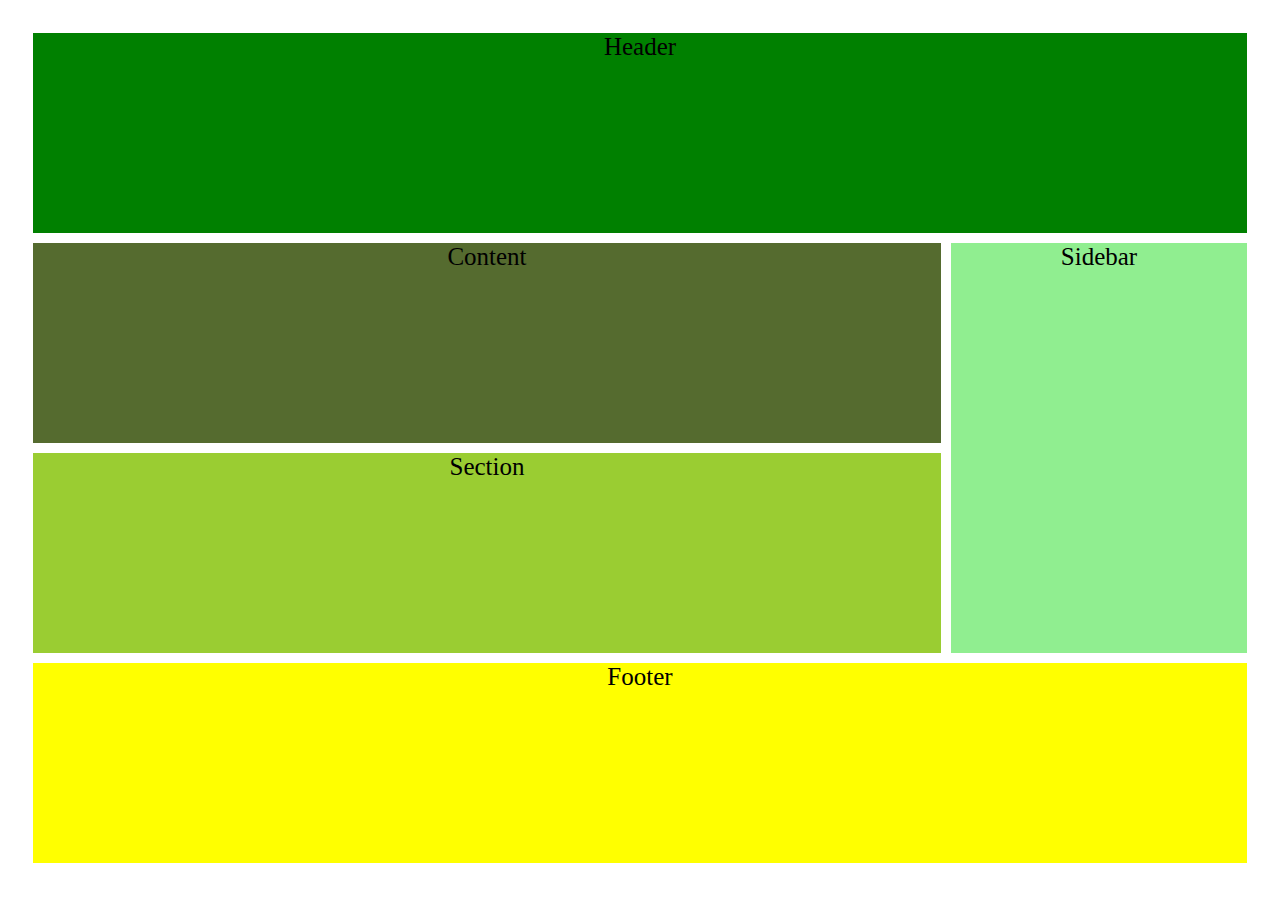
<file: index.html>
<!DOCTYPE html>
<html lang="en">
<head>
    <meta charset="UTF-8">
    <meta http-equiv="X-UA-Compatible" content="IE=edge">
    <meta name="viewport" content="width=device-width, initial-scale=1.0">
    <title>Grid Layouts</title>
    <link rel="stylesheet" href="/css/style.css">
</head>
<body>
    <div class="container">
    
        <header>Header</header>
        <main>Content</main>
        <div class="section">Section</div>
        <aside>Sidebar</aside>
        <footer>Footer</footer>
        
    </div>
</body>
</html>
</file>
<file: css/style.css>
.container{
    display: grid;
    grid-template-columns: repeat(4,1fr);
    grid-template-rows: repeat(4,200px);
    gap: 10px;
    padding: 1em;
}
header{
    background-color: green;
    grid-column: 1/5;
}
main{
    background-color: darkolivegreen;
    grid-column: 1/4;
    grid-row: 2/3;
}
aside{
    background-color: lightgreen;
    grid-row: 2/4;
    grid-column: 4/5;
}
.section{
    background-color: yellowgreen;
    grid-column: 1/4;
}
footer{
    background-color: yellow;
    grid-column: 1/5;
}
*{
    text-align: center;
    font-size: 25px;
}
</file>
